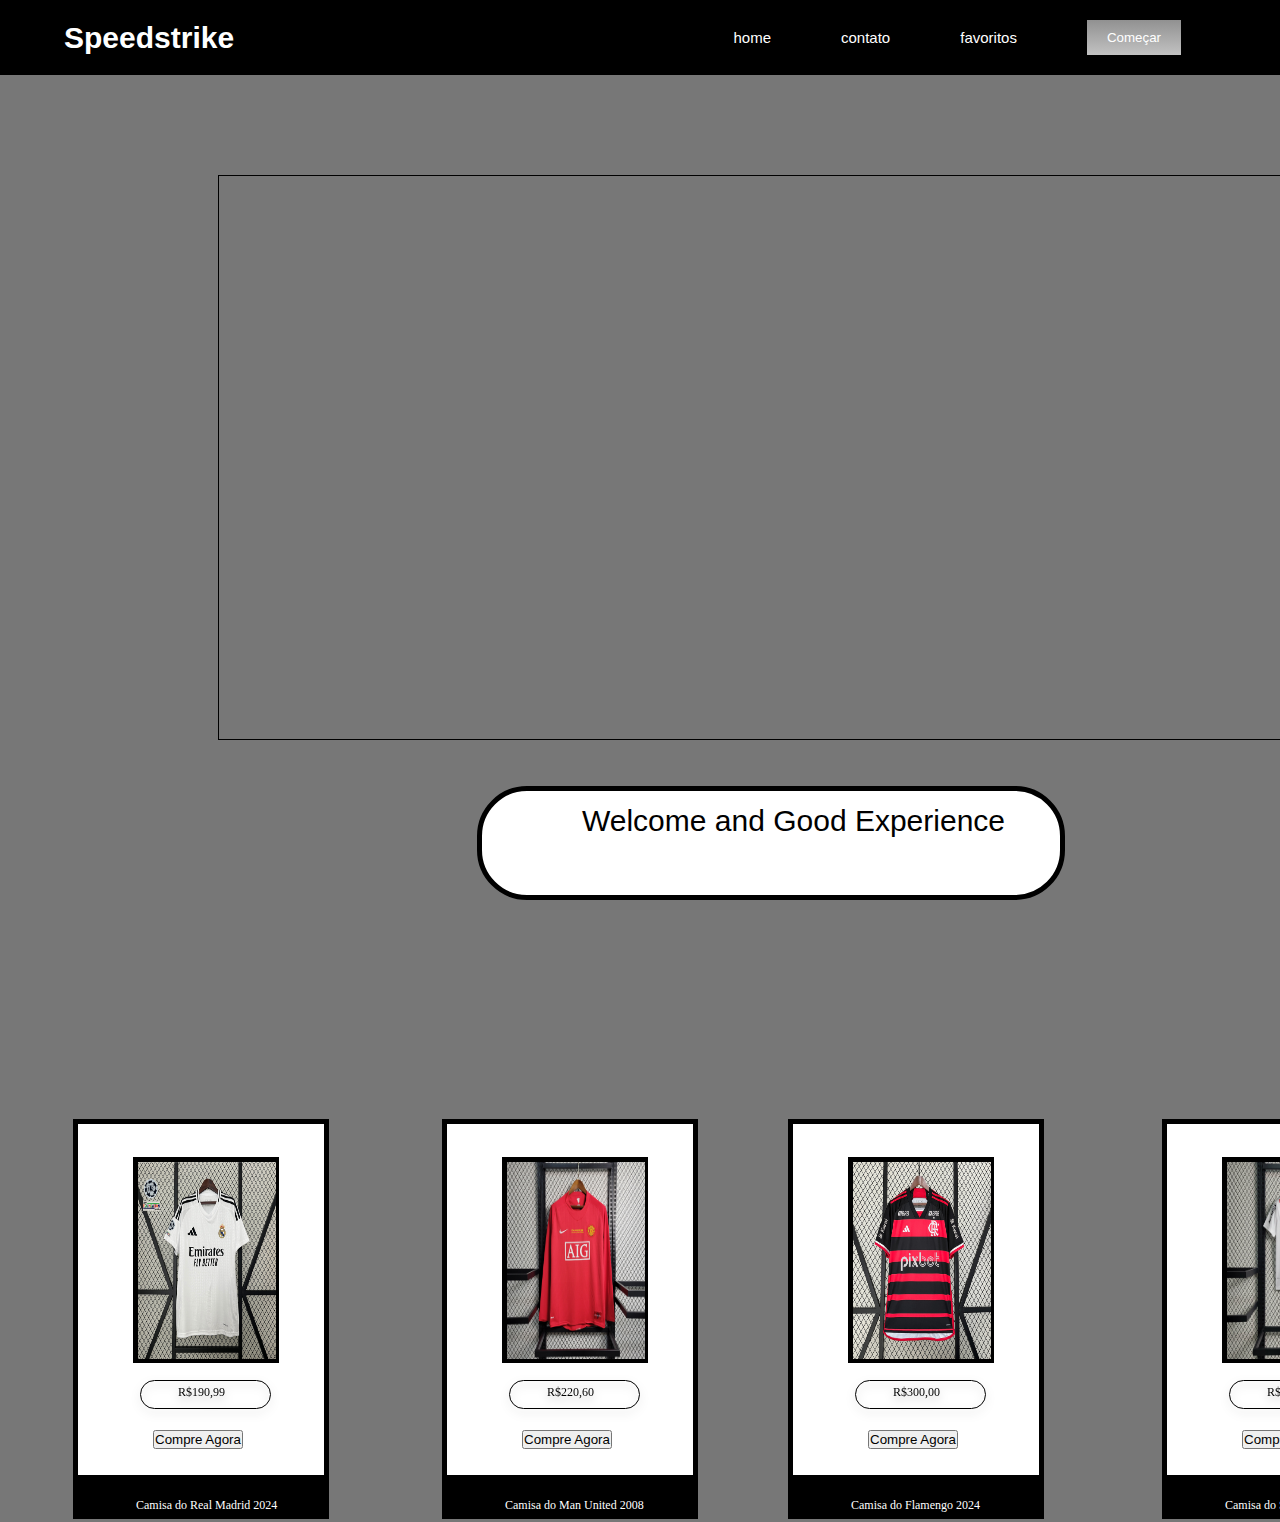
<file: index.html>
<!DOCTYPE html>
<html lang="pt-br">
  <head>
    <meta charset="UTF-8" />
    <meta name="viewport" content="width=device-width, initial-scale=1.0" />
    <title>SpeedStrike</title>
    <link rel="stylesheet" href="Trabalho.css" />
  </head>
  <body> 
    <!-- <container>  
      <div id="header">
      <p id="speedstrike">SpeedStrike</p>
      <p id="conta">Conta</p>
    <p id="carrinho">Carrinho</p> 
      <p id="favorito">Favoritos</p>
    </div> -->
    <div class="background-verde">
      <header> 
        <div class="container">
          <nav>
            <div class="logo">
             <a href="index.html"> Speedstrike</a>
            </div>
            <ul class="ul">
              <li> <a href='index.html'> home</a></li>
              <li> <a href='#'> contato</a></li>
              <li> <a href='#'> favoritos</a></li>
              <li> <a href='#produto1'> <button class="Btn-gradient"> Começar</button></a></li>
            </ul>
          </nav>
        </div>
      </header>

      <div id="carrosel"
        onmouseover="parar()"
        onmouseout="iniciarSlide()"
      ></div>
      <div id="recado"><p id="txt">Welcome and Good Experience</p></div>

    <layout>
   <div id="produto1">
          <div id=img>
            <img src="52f7361f-42f1df2f8da290a37417179572433243-640-0.jpeg"
            alt="Real madrid 2024"
            id="camisa"
         />
        </div>
        <div id="preco"><p id="desc2">R$190,99</p></div>
        <div id="compra">
          <a href="Trabalho5.html" target="_blank"><button id="desc3">Compre Agora</button></a>
        </div>
        <div id="descricao"><p id="desc">Camisa do Real Madrid 2024</p></div>
      </div>

      <div id="produto2">
        <div id="img2">
          <img src="1b6d43691-8f88eb4a2c8c3d202316800298189921-480-0.jpg"
            alt="Man  United 2008"
            id="camisa"
          />
        </div>
        <div id="preco2"><p id="desc2">R$220,60</p></div>
        <div id="compra2">
          <a href="Trabalho4.html" target="_blank"><button id="desc3">Compre Agora</button></a
          >
        </div>
        <div id="descricao2">
          <p id="desc">Camisa do Man United 2008</p>
        </div>
      </div>

      <div id="produto3">
        <div id="img3">
          <img src="nova-camisa-flamengo-2024-2025-adidas-oficial-patrocinadores-13f152c744bf5d42c717091298338144-640-0.jpg"
            alt="Flamengo 2024"
            id="camisa"
          />
        </div>
        <div id="preco3"><p id="desc2">R$300,00</p></div>
        <div id="compra3">
          <a href="Trabalho2.html" target="_blank"
            ><button id="desc3">Compre Agora</button></a
          >
        </div>
        <div id="descricao3"><p id="desc">Camisa do Flamengo 2024</p></div>
      </div>

      <div id="produto4">
        <div id="img4">
          <img src="Camisa do santos.jpg" alt="Santos 2011" id="camisa" />
        </div>
        <div id="preco4"><p id="desc2">R$290,99</p></div>
        <div id="compra4">
          <a href="Trabalho6.html" target="_blank"
            ><button id="desc3">Compre Agora</button></a
          >
        </div>
        <div id="descricao4"><p id="desc">Camisa do Santos 2011</p></div>  
      </div> 
    </layout>
  </container>  

    <script src="Trabalho.js"></script>
  </body>
</html>
</file>
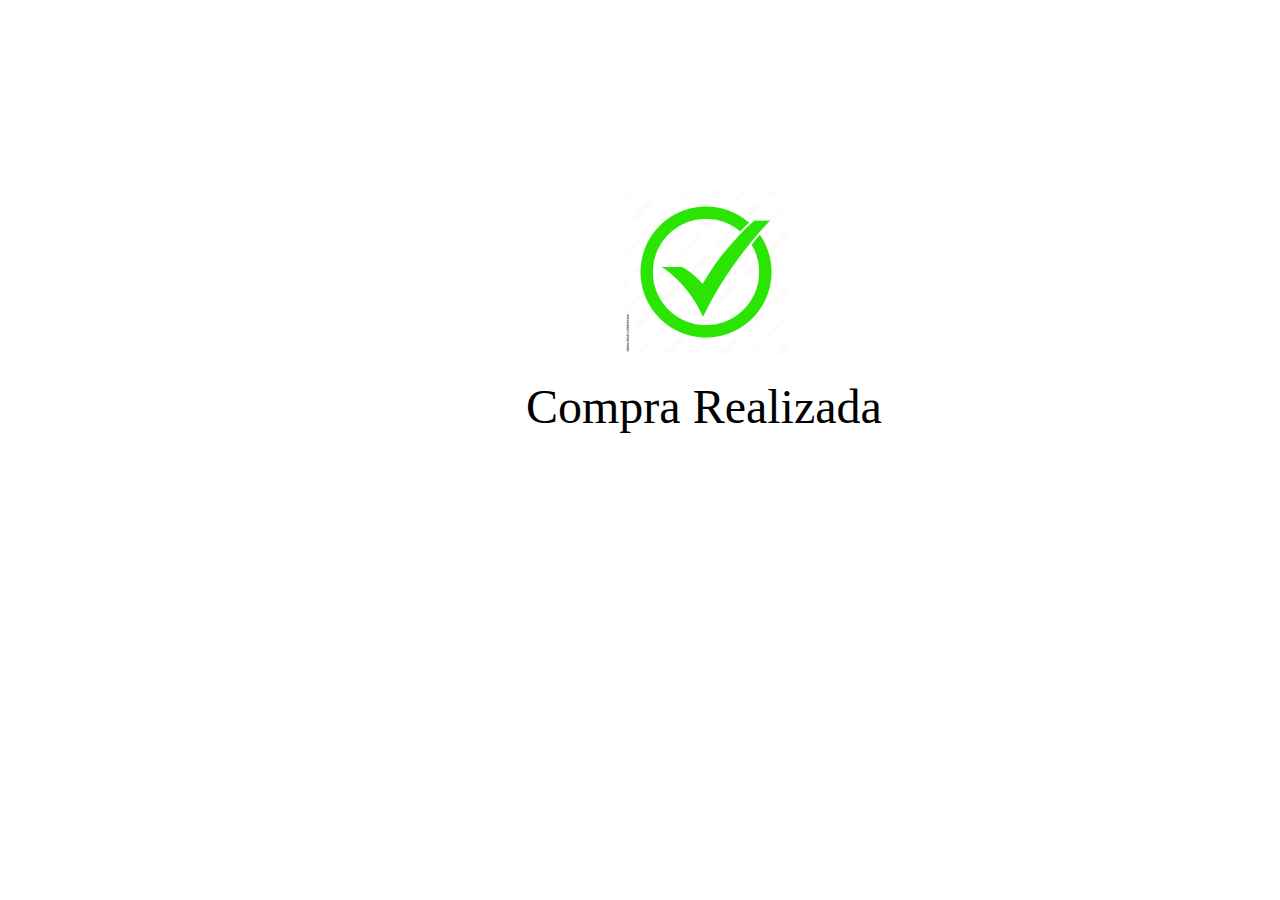
<file: Trabalho3.html>
<!DOCTYPE html>
<html lang="pt-br">
<head>
    <meta charset="UTF-8">
    <meta name="viewport" content="width=device-width, initial-scale=1.0">
    <title>SpeedStrike</title>
    <link rel="stylesheet" href="Trabalho3.css">
</head>
<body>
    <div id="compra">
        <p id="aviso">Compra Realizada</p>
        <div><img src="check.jpg" alt="" id="check"></div>
    </div>
</body>
</html>
</file>
<file: Trabalho.css>
*{
  margin: 0;
  padding: 0;
  box-sizing:border-box;
  text-decoration: none;
  list-style:none;
  }
  body{
 font-family: 'Poppins', sans-serif;
 background:rgb(119, 119, 119);
  }

.background-verde{
background:rgb(119, 119, 119);
  }
header{
background-color:#000000;
}
.container{
  max-width:1440px;;
  padding: 0 5%;
  margin: 0 auto;
  }
  .Btn-gradient{
  padding: 10px 20px;
  color:white;
  border:none;
  cursor:pointer;
  background-image: linear-gradient(rgb(145, 145, 145), rgb(194, 194, 194));
  }

  nav{
  display: flex;
  justify-content:space-between;
  align-items:center;
  padding: 20px 0;
  }
  .logo a{
  font-size:30px;
  font-weight: bold;
  color: white;
  }
  .ul{
  display:flex;
  align-items:center;
  }
  .ul li{
    margin: 0 35px;
    font-size: 15px;
  }
  .ul li a{
  color:white;
  }
 
 /* body {
  background-color: grey;
  margin: 0;
  padding: 0;
  font-family: "Jacques Francois", sans-serif;
  display: flex;
  flex-direction: column;
  min-height: 100vh;
}

#header {
  position: absolute;
  width: 1600px;
  height: 78px;
  left: 0px;
  top: 0px; 
  width:100%;
  height:10%;
  background: #0c0c0c;
}

p#speedstrike {
  position: absolute;
  width: 97px;
  height: 28px;
  left: 27px;
  top: 13px; 
  font-family: "Jacques Francois";
  font-style: normal;
  font-weight: 400;
  font-size: 17px;
  line-height: 22px;

  color: #ffffff;
}

p#conta {
  position: absolute;
  width: 48px;
  height: 22px;
  left: 1196px;
  top: 13px;

  font-family: "Jacques Francois";
  font-style: normal;
  font-weight: 400;
  font-size: 17px;
  line-height: 22px;

  color: #ffffff;
}

p#favorito {
  position: absolute;
  width: 48px;
  height: 22px;
  left: 1312px;
  top: 17px;
  color: white;
} */

div#carrosel {
 position: relative;
  top: 100px;
  left: 218px;
  /* width: 800px;
  height: 500px;  */
  width: 1081px;
  height: 565px; 
  border: 1px solid black;
  transition: transform 0.3s, box-shadow 0.3s;
  overflow: hidden;
}

div#recado {
  position: absolute;
  width: 588px;
  height: 114px;
  left: 477px;
  top: 786px;
  background: white;
  border-radius: 50px;
  border: 5px solid black;
}

p#txt {
  position: relative;
  top: 13px;
  left: 100px;
  font-size: 30px;
}
layout{
  display: flex;
  justify-content:space-between;
  align-items:center;
  padding: 20px 0;
}
div#produto1 {
  position: absolute;
  width: 256px;
  height: 395px;
  left: 73px;
  top: 1119px;
  background: #ffffff;
  border: 5px solid black;
}

div#produto2 {
  position: absolute;
  width: 256px;
  height: 395px;
  left: 442px;
  top: 1119px;
  background: #ffffff;
  border: 5px solid black;
}

div#produto3 {
  position: absolute;
  width: 256px;
  height: 395px;
  left: 788px;
  top: 1119px;
  background: #ffffff;
  border: 5px solid black;
}

div#produto4 {
  position: absolute;
  width: 256px;
  height: 395px;
  left: 1162px;
  top: 1119px;
  background: #ffffff;
  border: 5px solid black;
}

div#img {
  box-sizing: border-box;
  position: absolute;
  width: 146px;
  height: 206px;
  left: 55px;
  top: 33px;
  border: 5px solid black;
}

div#img2 {
  box-sizing: border-box;
  position: absolute;
  width: 146px;
  height: 206px;
  left: 55px;
  top: 33px;
  border: 5px solid black;
}

div#img3 {
  box-sizing: border-box;
  position: absolute;
  width: 146px;
  height: 206px;
  left: 55px;
  top: 33px;
  border: 5px solid black;
}

div#img4 {
  box-sizing: border-box;
  position: absolute;
  width: 146px;
  height: 206px;
  left: 55px;
  top: 33px;
  border: 5px solid black;
}

div#preco {
  box-sizing: border-box;
  position: absolute;
  width: 131px;
  height: 29px;
  left: 62px;
  top: 256px;
  border: 1px solid #000000;
  filter: drop-shadow(0px 4px 4px rgba(0, 0, 0, 0.25));
  border-radius: 50px;
}

div#preco2 {
  box-sizing: border-box;
  position: absolute;
  width: 131px;
  height: 29px;
  left: 62px;
  top: 256px;
  border: 1px solid #000000;
  filter: drop-shadow(0px 4px 4px rgba(0, 0, 0, 0.25));
  border-radius: 50px;
}

div#preco3 {
  box-sizing: border-box;
  position: absolute;
  width: 131px;
  height: 29px;
  left: 62px;
  top: 256px;
  border: 1px solid #000000;
  filter: drop-shadow(0px 4px 4px rgba(0, 0, 0, 0.25));
  border-radius: 50px;
}

div#preco4 {
  box-sizing: border-box;
  position: absolute;
  width: 131px;
  height: 29px;
  left: 62px;
  top: 256px;
  border: 1px solid #000000;
  filter: drop-shadow(0px 4px 4px rgba(0, 0, 0, 0.25));
  border-radius: 50px;
}

div#compra {
  box-sizing: border-box;
  position: absolute;
  width: 143px;
  height: 23px;
  left: 75px;
  top: 306px;
}

div#compra2 {
  box-sizing: border-box;
  position: absolute;
  width: 143px;
  height: 23px;
  left: 75px;
  top: 306px;
}

div#compra3 {
  box-sizing: border-box;
  position: absolute;
  width: 143px;
  height: 23px;
  left: 75px;
  top: 306px;

}

div#compra4 {
  box-sizing: border-box;
  position: absolute;
  width: 143px;
  height: 23px;
  left: 75px;
  top: 306px;
}

div#descricao {
  position: absolute;
  width: 256px;
  height: 44px;
  left: -5px;
  top: 351px;
  background: #000000;
}

div#descricao2 {
  position: absolute;
  width: 256px;
  height: 44px;
  left: -5px;
  top: 351px;
  background: #000000;
}

div#descricao3 {
  position: absolute;
  width: 256px;
  height: 44px;
  left: -5px;
  top: 351px;
  background: #000000;
}

div#descricao4 {
  position: absolute;
  width: 256px;
  height: 44px;
  left: -5px;
  top: 351px;
  background: #000000;
}

p#desc {
  color: white;
  position: absolute;
  width: 152px;
  height: 15px;
  left: 63px;
  top: 14px;
  font-family: "Inter";
  font-style: normal;
  font-weight: 400;
  font-size: 12px;
  line-height: 33px;
}

p#desc2 {
  position: absolute;
  width: 60px;
  height: 15px;
  left: 37px;
  top: -5px;
  font-family: "Inter";
  font-style: normal;
  font-weight: 400;
  font-size: 12px;
  line-height: 33px;
}

img#camisa {
  width: 138px;
  height: 197px;
}

@media (max-width: 468px) {
  #header {
    flex-direction: column;
    text-align: center;
  }

  .container {
    grid-template-columns: 1fr;
  }
}
</file>
<file: Trabalho3.css>
div#compra{
position: absolute;
width: 515px;
height: 348px;
left: 455px;
top: 137px;
font-family: 'Inter';
font-style: normal;
font-weight: 400;
font-size: 48px;
line-height: 58px;
color: #000000;

}

p#aviso{
    position: relative;
    top: 193px;
    left: 71px;
}

img#check{
    position: relative;
    width: 164px;
    left: 169px;
    top: -101px;
}
</file>
